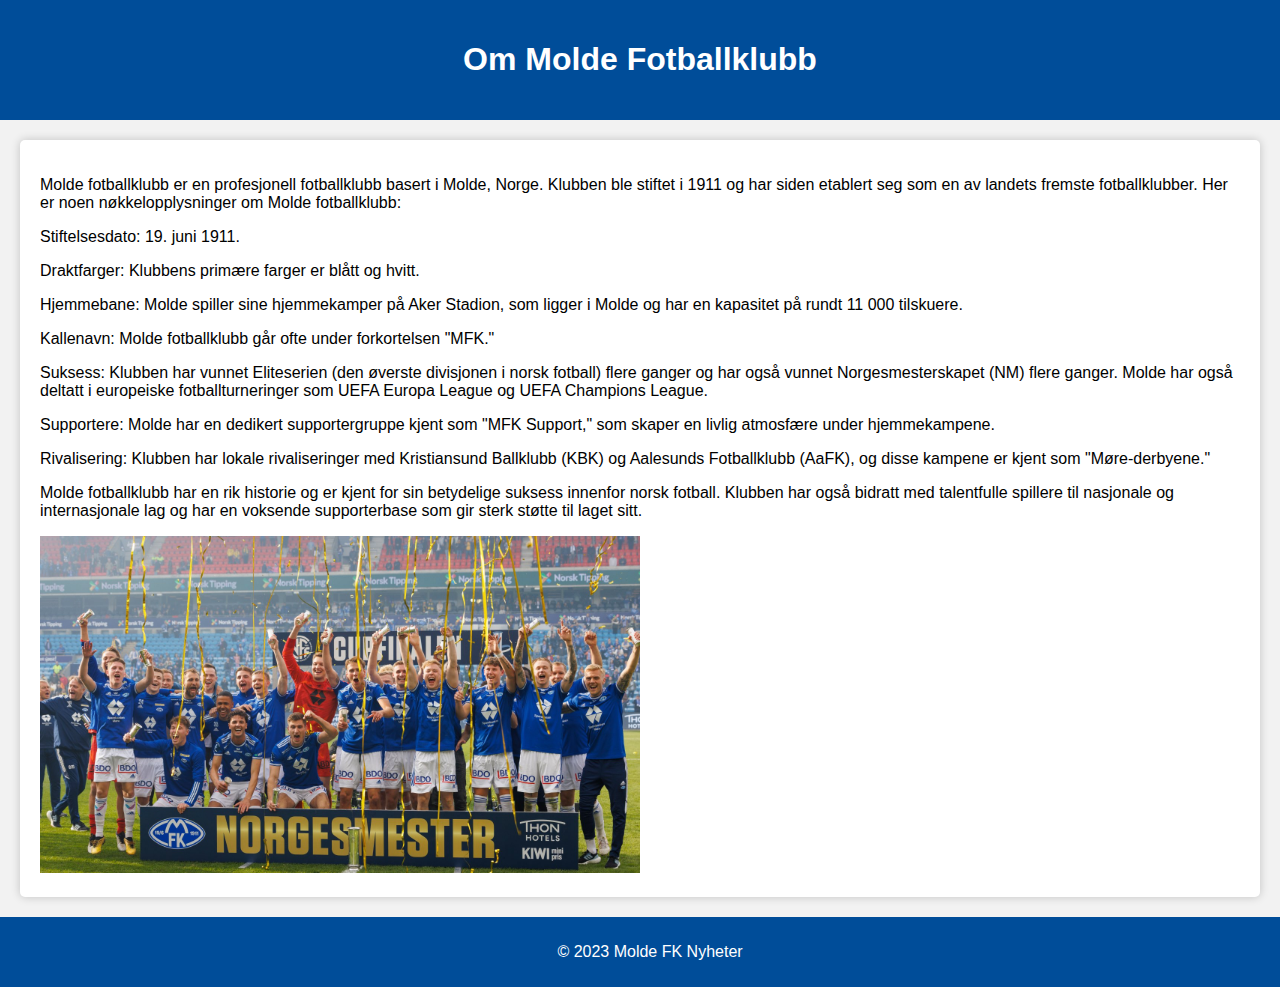
<file: index.html>
<!DOCTYPE html>
<html lang="no">
<head>
    <meta charset="UTF-8">
    <meta name="viewport" content="width=device-width, initial-scale=1.0">
    <title>Om Molde Fotballklubb</title>
    <link rel="stylesheet" href="stilark2.css">

</head>
<body>
<header>
    <h1>Om Molde Fotballklubb</h1>
</header>

<article class="news" id="news1">
    <p>
        Molde fotballklubb er en profesjonell fotballklubb basert i Molde, Norge. Klubben ble stiftet i 1911 og har
        siden etablert seg som en av landets fremste fotballklubber. Her er noen nøkkelopplysninger om Molde
        fotballklubb:
    <p></p>
    Stiftelsesdato: 19. juni 1911.
    <p></p>
    Draktfarger: Klubbens primære farger er blått og hvitt.
    <p></p>
    Hjemmebane: Molde spiller sine hjemmekamper på Aker Stadion, som ligger i Molde og har en kapasitet på rundt 11
    000 tilskuere.
    <p></p>
    Kallenavn: Molde fotballklubb går ofte under forkortelsen "MFK."
    <p></p>
    Suksess: Klubben har vunnet Eliteserien (den øverste divisjonen i norsk fotball) flere ganger og har også vunnet
    Norgesmesterskapet (NM) flere ganger. Molde har også deltatt i europeiske fotballturneringer som UEFA Europa
    League og UEFA Champions League.
    <p></p>
    Supportere: Molde har en dedikert supportergruppe kjent som "MFK Support," som skaper en livlig atmosfære under
    hjemmekampene.
    <p></p>
    Rivalisering: Klubben har lokale rivaliseringer med Kristiansund Ballklubb (KBK) og Aalesunds Fotballklubb
    (AaFK), og disse kampene er kjent som "Møre-derbyene."
    <p></p>
    Molde fotballklubb har en rik historie og er kjent for sin betydelige suksess innenfor norsk fotball. Klubben
    har også bidratt med talentfulle spillere til nasjonale og internasjonale lag og har en voksende supporterbase
    som gir sterk støtte til laget sitt.
    </p>
    <img id="norgesmestere" src="norgemestere.jpg" class="left"/></article>
<footer>
    <p>&copy; 2023 Molde FK Nyheter</p>
</footer>
</body>
</html>
</file>
<file: stilark2.css>
body {
    font-family: Arial, sans-serif;
    margin: 0;
    padding: 0;
    background-color: #f2f2f2;
    display: grid;
    grid-template-rows: auto 1fr auto;
    min-height: 100vh;
}

header {
    background-color: #004d99;
    color: white;
    text-align: center;
    padding: 20px;
}

.news {
    background-color: white;
    margin: 20px;
    padding: 20px;
    border-radius: 5px;
    box-shadow: 0px 0px 10px rgba(0, 0, 0, 0.2);
}

h2 {
    color: #004d99;
    font-size: 50px;
}

.center {
    display: block;
    margin: 0 auto;
}

footer {
    background-color: #004d99;
    color: white;
    text-align: center;
    padding: 10px;
    width: 100%;
}

#news1 {
    text-align: left;
}

#norgesmestere {
    width: 50%;
}

@media (max-width: 767px) {
    #norgesmestere {
        width: 100%;
    }
}
</file>
